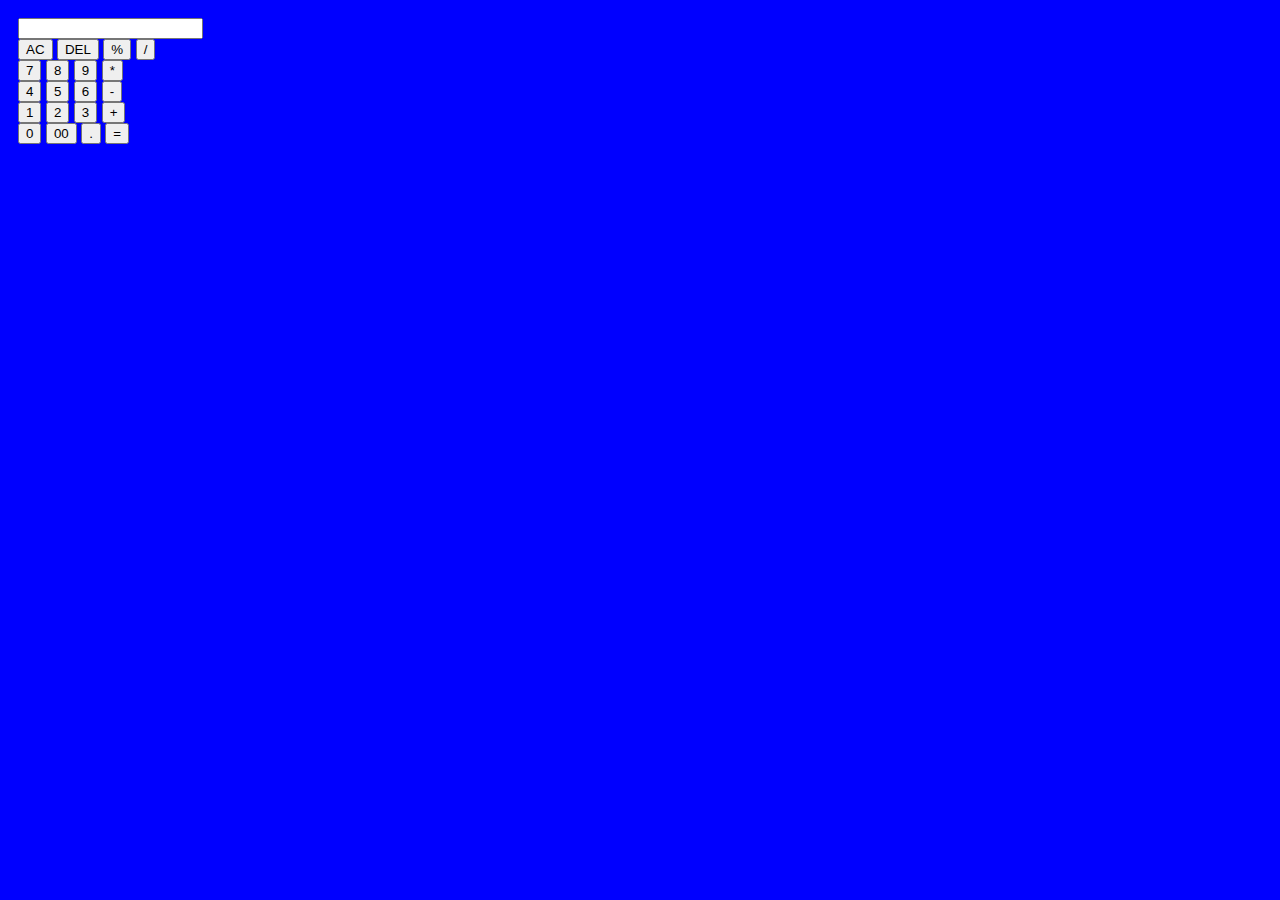
<file: index.html>
<!DOCTYPE html>
<html lang="en">

<head>
    <meta charset="UTF-8">
    <meta http-equiv="X-UA-Compatible" content="IE=edge">
    <meta name="viewport" content="width=device-width, initial-scale=1.0">
    <title>Calculator</title>
    <link rel="stylesheet" href="style.css">
</head>
<div class="bubbles">
    <span class="one"></span>
    <span class="two"></span>
    <span class="three"></span>
    <span class="four"></span>
    <span class="five"></span>
    <span class="six"></span>
    <span class="seven"></span>
</div>
<div class="container">
    <form action="#" name="forms">
        <input type="text" name="answer">
        <div class="buttons">
            <input type="button" value="AC" onclick="forms.answer.value = ''">
            <input type="button" value="DEL" onclick="forms.answer.value = forms.answer.value.substr(0, forms.answer.value.length -1)">
            <input type="button" value="%" onclick="forms.answer.value += '%'">
            <input type="button" value="/" onclick="forms.answer.value += '/'">
        </div>
        <div class="buttons">
            <input type="button" value="7" onclick="forms.answer.value += '7'">
            <input type="button" value="8" onclick="forms.answer.value += '8'">
            <input type="button" value="9" onclick="forms.answer.value += '9'">
            <input type="button" value="*" onclick="forms.answer.value += '*'">
        </div>
        <div class="buttons">
            <input type="button" value="4" onclick="forms.answer.value += '4'">
            <input type="button" value="5" onclick="forms.answer.value += '5'">
            <input type="button" value="6" onclick="forms.answer.value += '6'">
            <input type="button" value="-" onclick="forms.answer.value += '-'">
        </div>
        <div class="buttons">
            <input type="button" value="1" onclick="forms.answer.value += '1'">
            <input type="button" value="2" onclick="forms.answer.value += '2'">
            <input type="button" value="3" onclick="forms.answer.value += '3'">
            <input type="button" value="+" onclick="forms.answer.value += '+'">
        </div>
        <div class="buttons">
            <input type="button" value="0" onclick="forms.answer.value += '0'">
            <input type="button" value="00" onclick="forms.answer.value += '00'">
            <input type="button" value="." onclick="forms.answer.value += '.'">
            <input type="button" value="=" onclick="forms.answer.value = eval(forms.answer.value)">
        </div>

    </form>
</div>

<body>


</body>

</html>
</file>
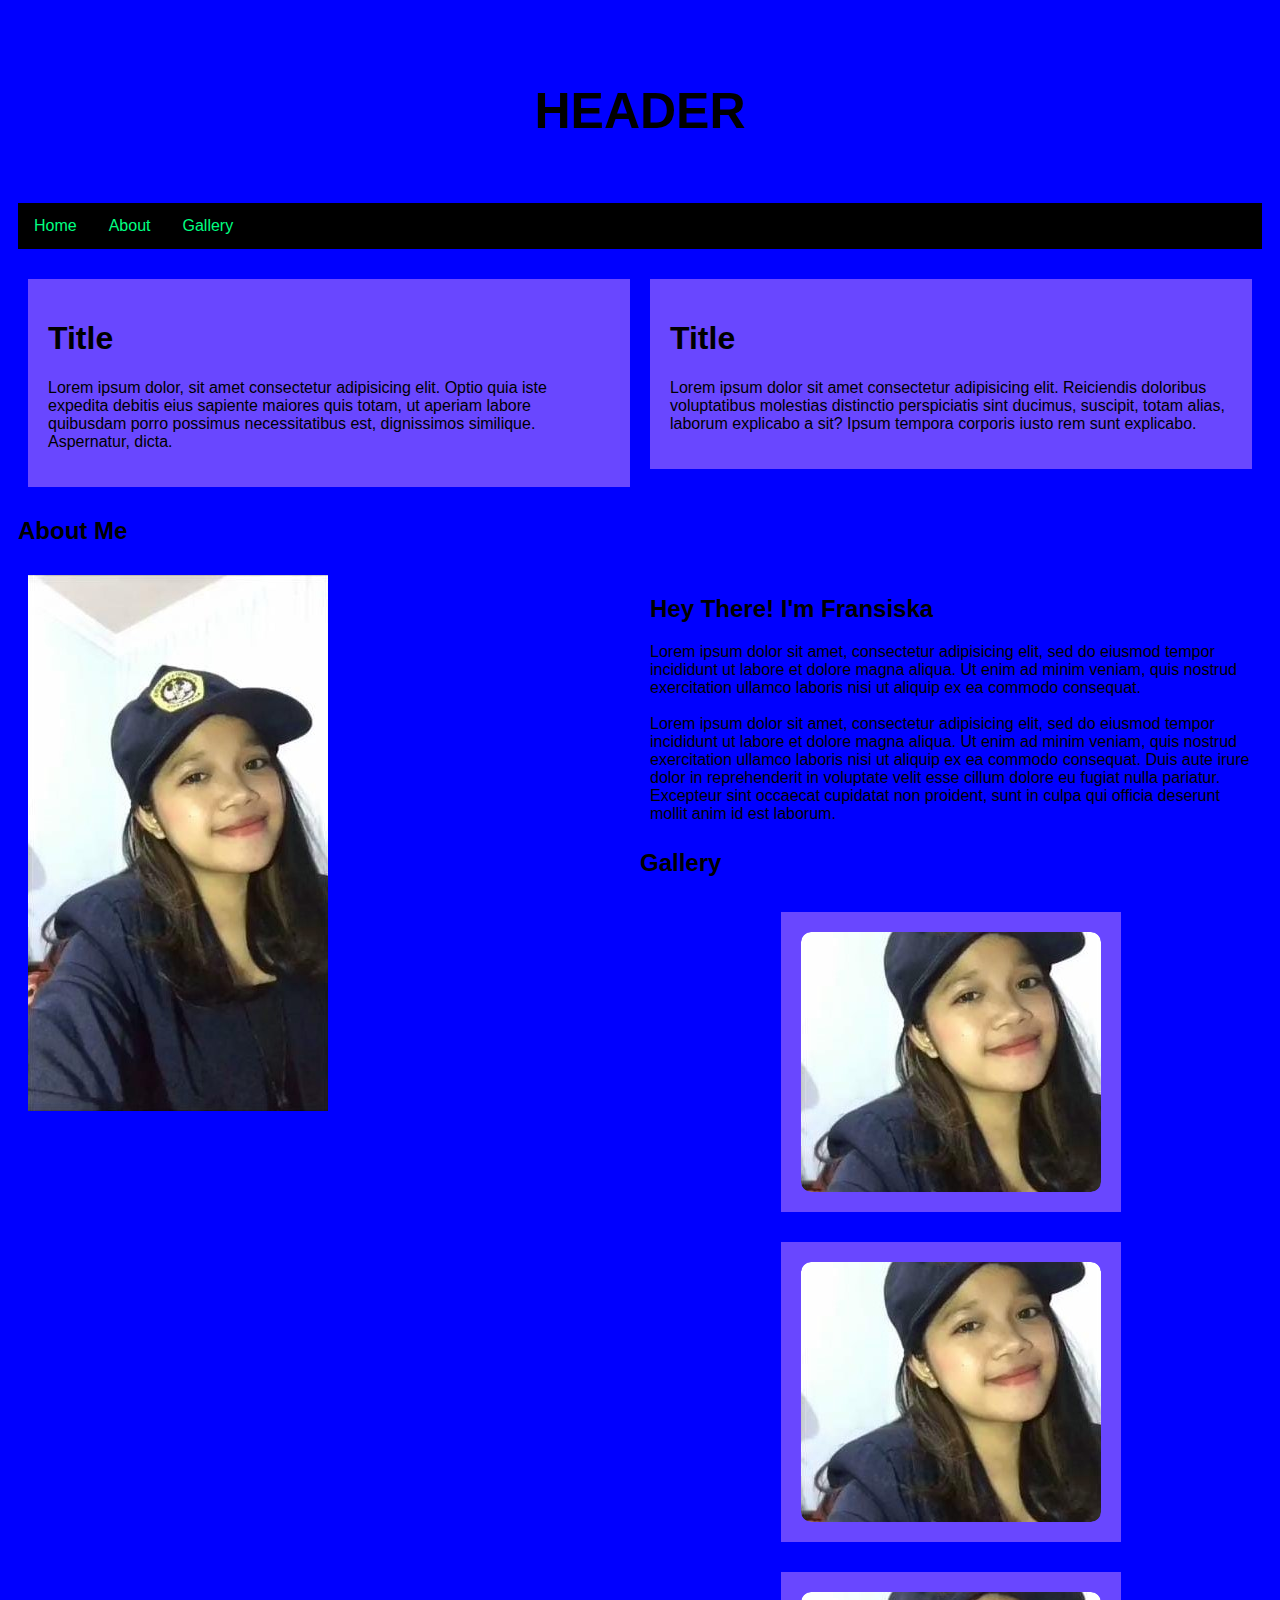
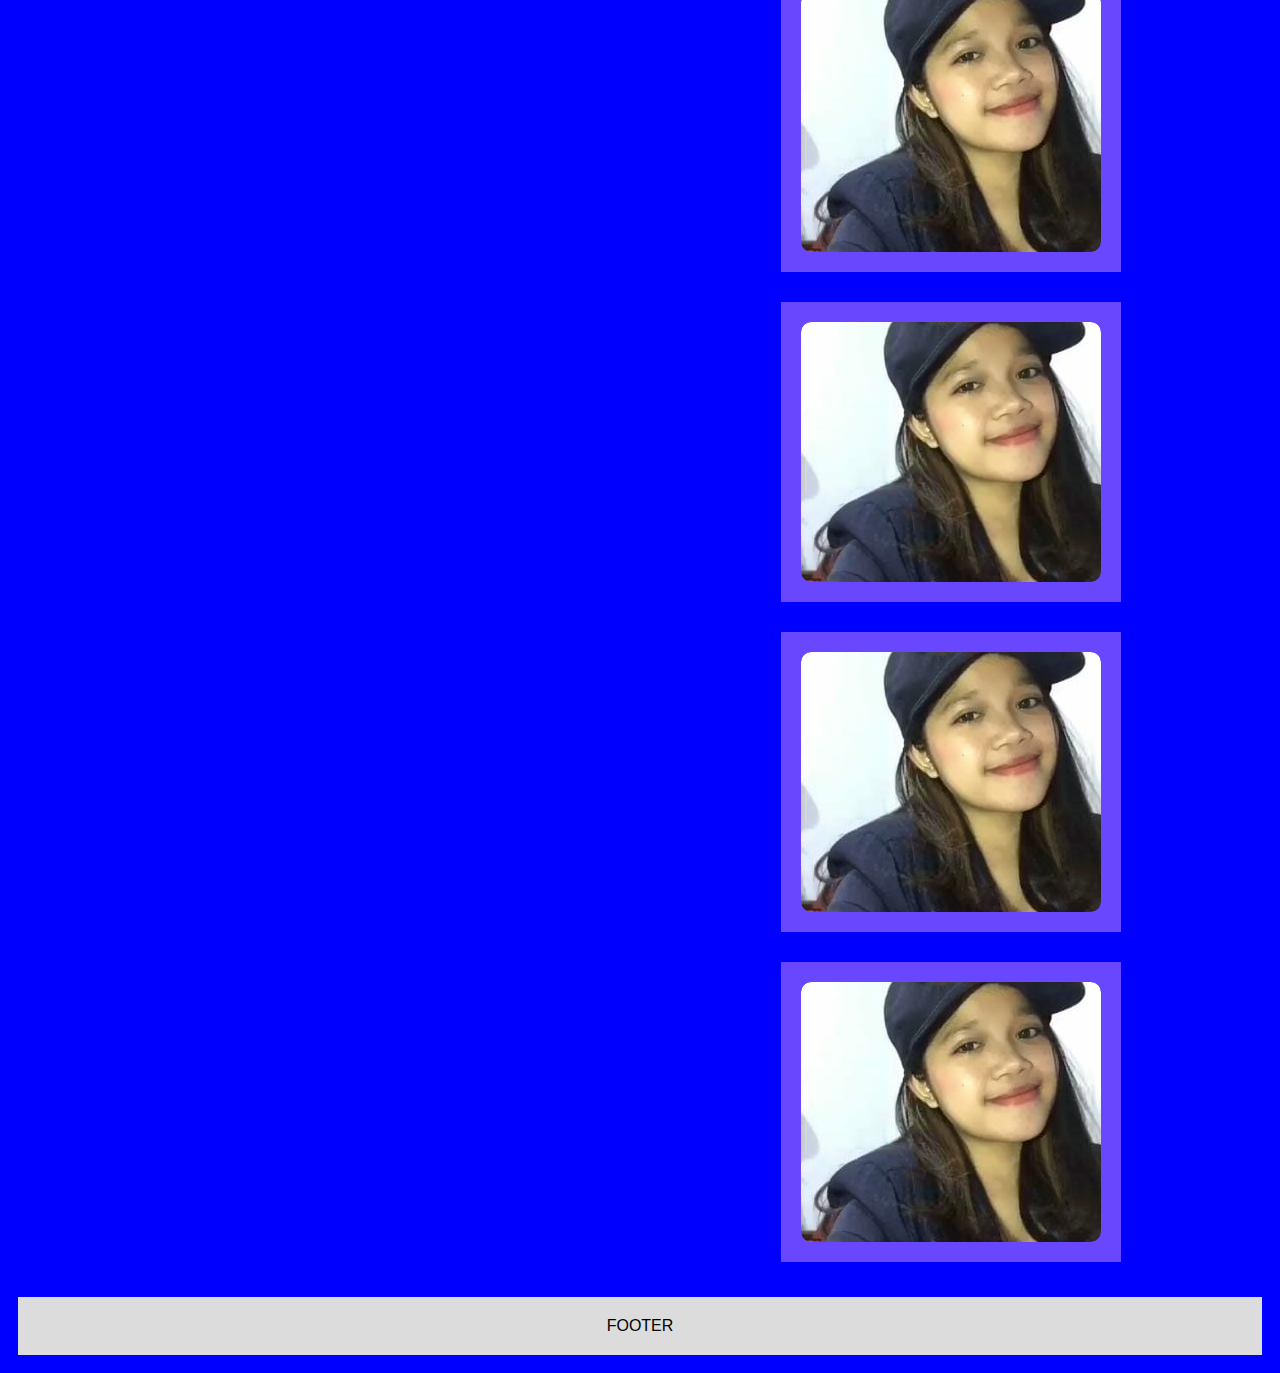
<file: index .html>
<!DOCTYPE html>
<html lang="en">

<head>
    <meta charset="UTF-8">
    <meta http-equiv="X-UA-Compatible" content="IE=edge">
    <meta name="viewport" content="width=device-width, initial-scale=1.0">
    <title>HTML Semantic</title>
    <link rel="stylesheet" href="style.css">
</head>

<body>
    <header>
        <h1>HEADER</h1>
    </header>
    <nav>
        <a href="#">Home</a>
        <a href="#about">About</a>
        <a href="#gallery">Gallery</a>
    </nav>
    <div class="row">
        <div class="column">
            <div class="card">
                <h1>Title</h1>
                <p>Lorem ipsum dolor, sit amet consectetur adipisicing elit. Optio quia iste expedita debitis eius sapiente maiores quis totam, ut aperiam labore quibusdam porro possimus necessitatibus est, dignissimos similique. Aspernatur, dicta.</p>
            </div>
        </div>
        <div class="column">
            <div class="card">
                <h1>Title</h1>
                <p>Lorem ipsum dolor sit amet consectetur adipisicing elit. Reiciendis doloribus voluptatibus molestias distinctio perspiciatis sint ducimus, suscipit, totam alias, laborum explicabo a sit? Ipsum tempora corporis iusto rem sunt explicabo.</p>
            </div>
        </div>
    </div>
    <section class="about" id="about">
        <div class="title reveal">
            <h2 class="section-title">About Me</h2>
        </div>
        <div class="content">
            <div class="column col-left reveal">
                <div class="img-card">
                    <img src="Angel.img.jpeg" alt="">
                </div>
            </div>
            <div class="column col-right reveal">
                <h2 class="content-title">Hey There! I'm Fransiska</h2>
                <p class="paragraph-text">Lorem ipsum dolor sit amet, consectetur adipisicing elit, sed do eiusmod tempor incididunt ut labore et dolore magna aliqua. Ut enim ad minim veniam, quis nostrud exercitation ullamco laboris nisi ut aliquip ex ea commodo consequat.<br><br>Lorem
                    ipsum dolor sit amet, consectetur adipisicing elit, sed do eiusmod tempor incididunt ut labore et dolore magna aliqua. Ut enim ad minim veniam, quis nostrud exercitation ullamco laboris nisi ut aliquip ex ea commodo consequat. Duis
                    aute irure dolor in reprehenderit in voluptate velit esse cillum dolore eu fugiat nulla pariatur. Excepteur sint occaecat cupidatat non proident, sunt in culpa qui officia deserunt mollit anim id est laborum.</p>
            </div>
        </div>
    </section>
    <section class="gallery" id="gallery">
        <div class="title reveal">
            <h2 class="section-title">Gallery</h2>
        </div>
        <div class="content">
            <div class="card reveal">
                <div class="card-img">
                    <img src="Angel.img.jpeg" alt="">
                </div>
            </div>
            <div class="card reveal">
                <div class="card-img">
                    <img src="Angel.img.jpeg" alt="">
                </div>
            </div>
            <div class="card reveal">
                <div class="card-img">
                    <img src="Angel.img.jpeg" alt="">
                </div>
            </div>
            <div class="card reveal">
                <div class="card-img">
                    <img src="Angel.img.jpeg" alt="">
                </div>
            </div>
            <div class="card reveal">
                <div class="card-img">
                    <img src="Angel.img.jpeg" alt="">
                </div>
            </div>
            <div class="card reveal">
                <div class="card-img">
                    <img src="Angel.img.jpeg" alt="">
                </div>
            </div>
            <div class="title reveal">
            </div>
        </div>
    </section>
    <footer>FOOTER</footer>
</body>

</html>
</file>
<file: style.css>
* {
    box-sizing: border-box;
}

body {
    font-family: Arial, Helvetica, sans-serif;
    padding: 10px;
    background-color: blue;
}

header {
    background-color: blue;
    text-align: center;
    padding: 30px;
}

header h1 {
    font-size: 50px;
}

nav {
    background-color: black;
    overflow: hidden;
}

nav a {
    float: left;
    display: block;
    color: rgb(0, 255, 128);
    text-align: center;
    padding: 14px 16px;
    text-decoration: none;
}

nav a:hover {
    background-color: rgb(151, 71, 255);
    border-radius: 25px;
    color: rgb(255, 255, 255);
}

.column {
    float: left;
    width: 50%;
    padding: 10px;
}

.card {
    background-color: rgb(105, 71, 255);
    padding: 20px;
    margin-top: 20px;
}

.row:after {
    content: "";
    display: table;
    clear: both;
}

.gallery .content {
    display: flex;
    justify-content: center;
    flex-direction: row;
    flex-wrap: wrap;
    margin-top: 20px;
}

.gallery .content .card {
    width: 340px;
    margin: 15px;
}

.gallery .content .card .card-img {
    position: relative;
    width: 100%;
    height: 260px;
    overflow: hidden;
    border-radius: 10px;
}

.gallery .content .card .card-img img {
    position: absolute;
    top: 0;
    left: 0;
    width: 100%;
    height: 100%;
    object-fit: cover;
    border-radius: 10px;
}

footer {
    padding: 20px;
    text-align: center;
    background-color: gainsboro;
    margin-top: 20px;
}

@media screen and (max-width: 500px) {
    .section,
    .article {
        width: 100%;
        padding: 0;
    }
}
</file>
